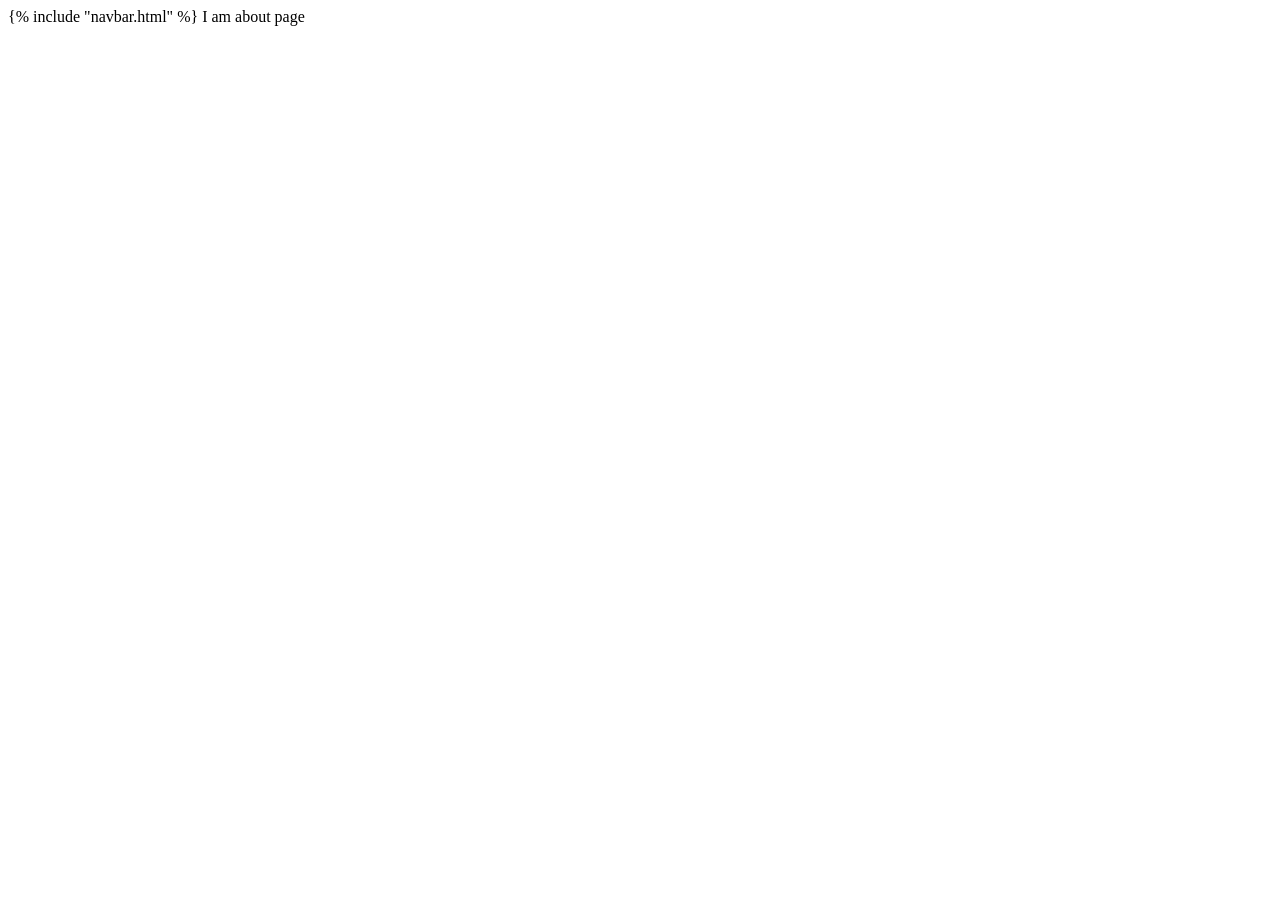
<file: shopping_cart/project1/product_app/templates/about.html>
<!DOCTYPE html>
<html lang="en">
<head>
    <meta charset="UTF-8">
    <meta name="viewport" content="width=device-width, initial-scale=1.0">
    <title>Document</title>
</head>
<body>
    {% include "navbar.html" %}
    I am about page
</body>
</html>
</file>
